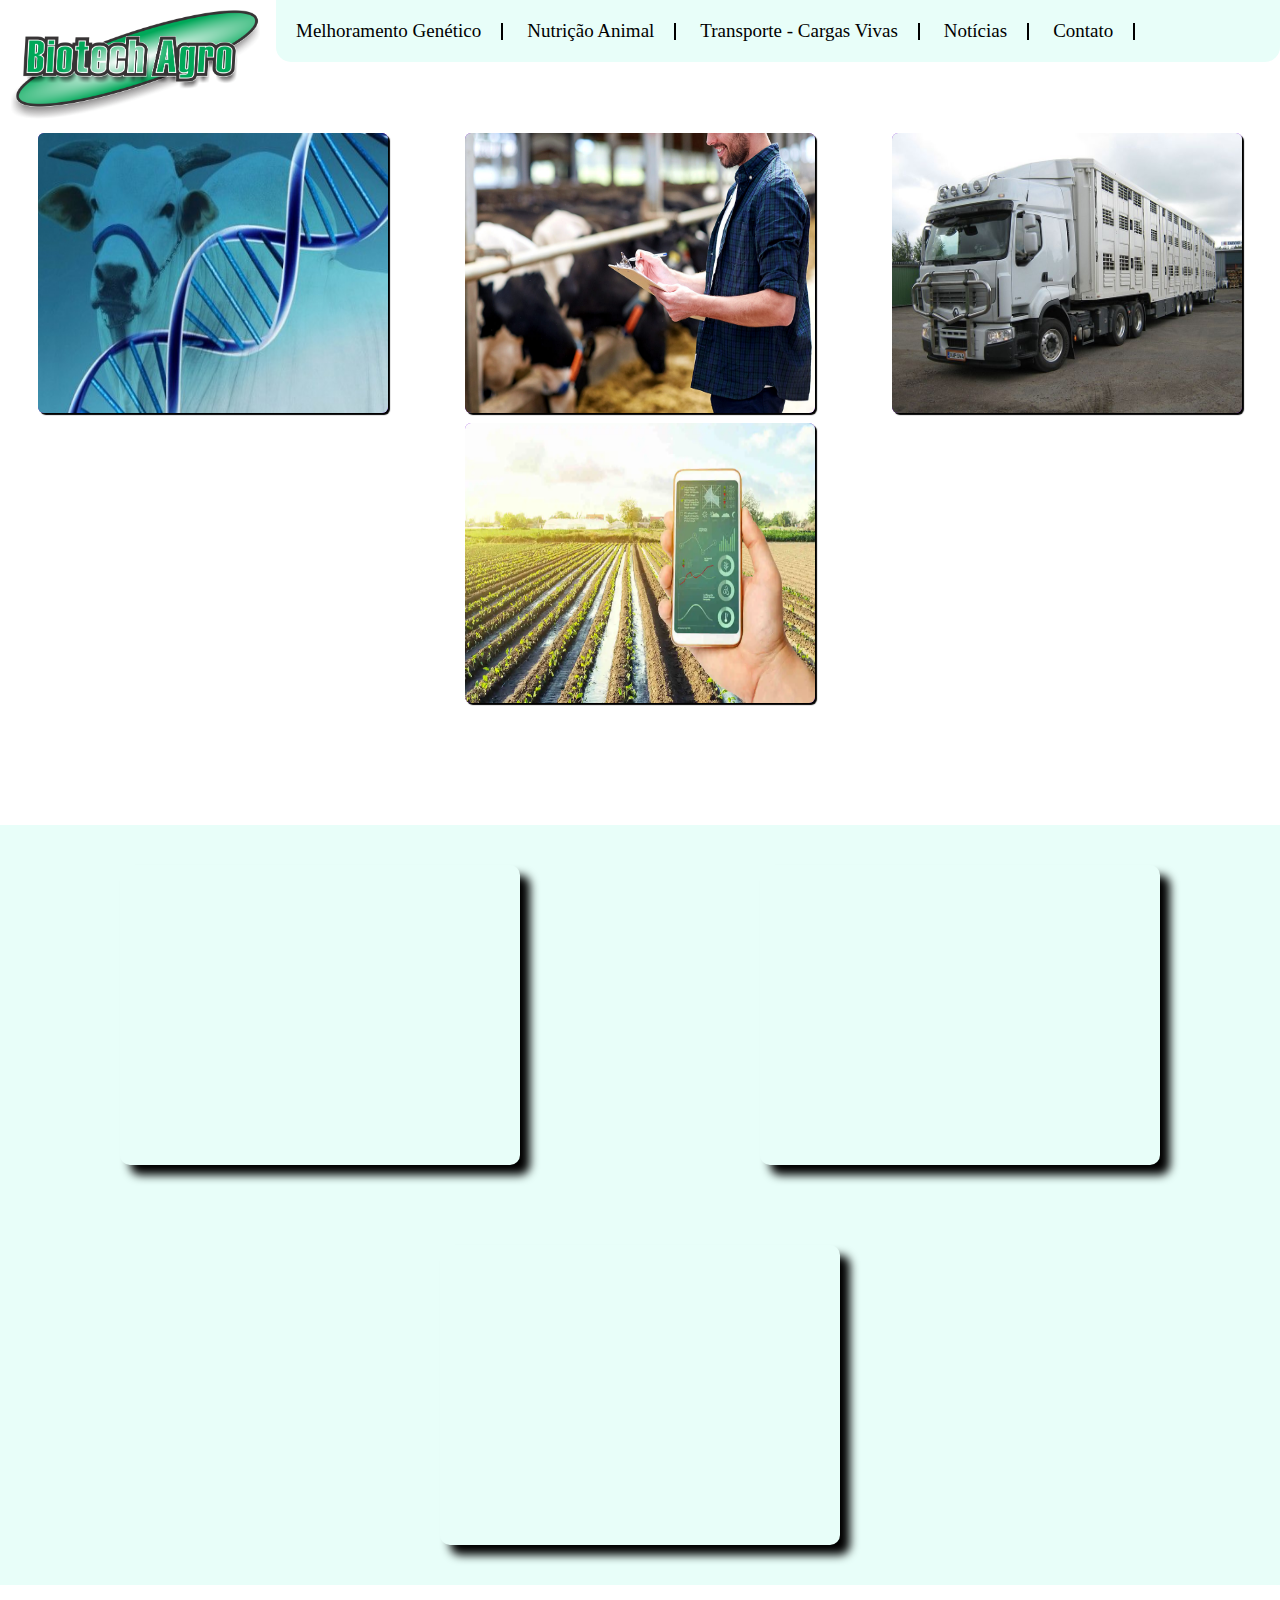
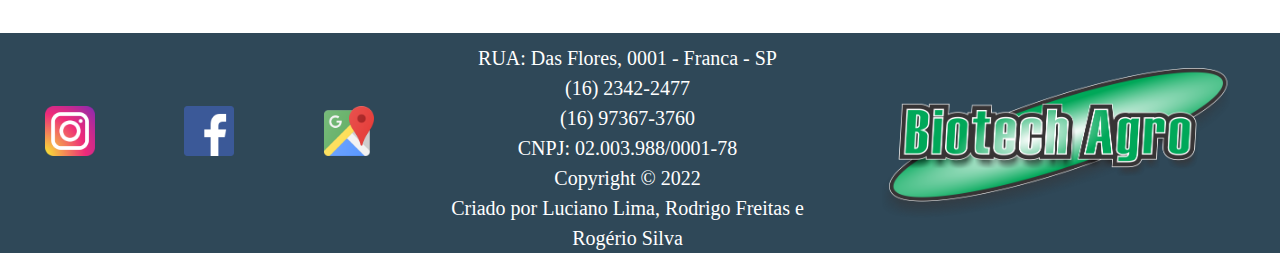
<file: index.html>
<!DOCTYPE html>
<html lang="pt-br">

<head>
    <meta charset="UTF-8">
    <meta name="viewport" content="width=device-width, initial-scale=1.0">
    <meta http-equiv="X-UA-Compatible" content="ie=edge">
    <title>Biotech Agro</title>
    <link rel="stylesheet" href="css/style.css">
    <link rel="stylesheet" href="css/animate.css">
</head>

<body>
    <nav>

        <div class="menu">
            <div class="logo animate__animated animate__fadeInLeft animate__delay-0.7s">
                <a href="index.html"><img src="img/Logo BiotechAgro 2 - ok.png" alt="logobiotechagro"></a>
            </div>
            <div class="linkmenu animate__animated animate__fadeInDown animate__delay-1s">
                <ul>
                    <li><a href="MelhorGenetica.html">Melhoramento Genético</a></li>
                    <li><a href="nutricao.html">Nutrição Animal</a></li>
                    <li><a href="transporte.html">Transporte - Cargas Vivas</a></li>
                    <li><a href="noticias.html">Notícias</a></li>
                    <li><a href="contato.html">Contato</a></li>
                </ul>
            </div>
        </div>


    </nav>
    <main>
        <div class="container1">
            <div class="boximg ">
                <a href="MelhorGenetica.html"><img src="img/melhoramento Genetico.jpg" title="Melhoramento Genético"
                        alt="imagemboi"></a>
            </div>
            <div class="boximg ">
                <a href="nutricao.html"><img src="img/NutricaoAnimal.jpg" title="Nutrição Animal"
                        alt="imagemplantandosementes"></a>
            </div>
            <div class="boximg ">
                <a href="transporte.html"><img src="img/transporte-animales-covid-19_160863.jpg"
                        title="Transporte Cargas Vivas" alt="imagemraçcaoanimal"></a>
            </div>
            <div class="boximg ">
                <a href="noticias.html"><img
                        src="img/Agronegocio-Noticias-Plataforma-Renova-Semiarido-compartilha-projetos-de-energias-renovaveis-e-sustentaveis.webp"
                        title="Notícias Agronegócio" alt="imagemtransporte"></a>
            </div>
        </div>
    </main>
    <header>
        <div class="principal">
            <div class="video">
                <iframe width="560" height="315" src="https://www.youtube.com/embed/9GR2r3Is4Jw" title="YouTube video player" frameborder="0" allow="accelerometer; autoplay; clipboard-write; encrypted-media; gyroscope; picture-in-picture" allowfullscreen></iframe>     
            </div>
            <div class="video">
                <iframe width="560" height="315" src="https://www.youtube.com/embed/khPzqHZvYto" title="YouTube video player" frameborder="0" allow="accelerometer; autoplay; clipboard-write; encrypted-media; gyroscope; picture-in-picture" allowfullscreen></iframe>
            </div>
            <div class="video">
                <iframe width="560" height="315" src="https://www.youtube.com/embed/XE--vXC5H_U" title="YouTube video player" frameborder="0" allow="accelerometer; autoplay; clipboard-write; encrypted-media; gyroscope; picture-in-picture" allowfullscreen></iframe>
            </div>
        </div>
    </header>

    <footer>
        <div class="rodape">
            <div class="linksocial">
                
                    <a class="link1" href="#">
                        <img class="icon1" src="img/Instagram.png" alt="Instagramicon"></a>
                
                
                    <a class="link2" href="#">
                        <img class="icon2" src="img/facebook.png" alt="facebookicon"></a>
                
                
                    <a class="link2" href="#">
                        <img class="icon2" src="img/googlemaps.png" alt="mapsicon"></a>
                
            </div>
            <div class="endereco">

                <p>RUA: Das Flores, 0001 - Franca - SP</p>
                <p> (16) 2342-2477</p>
                <p> (16) 97367-3760</p>
                <p>CNPJ: 02.003.988/0001-78</p>
                <p>Copyright &copy; 2022 <br>Criado por Luciano Lima, Rodrigo Freitas e Rogério Silva</p>

            </div>
            <div class="logo ">
                <a href="index.html"> <img src="img/Logo BiotechAgro 2 - ok.png" alt="logo"></a>
            </div>
        </div>
    </footer>
</body>

</html>
</file>
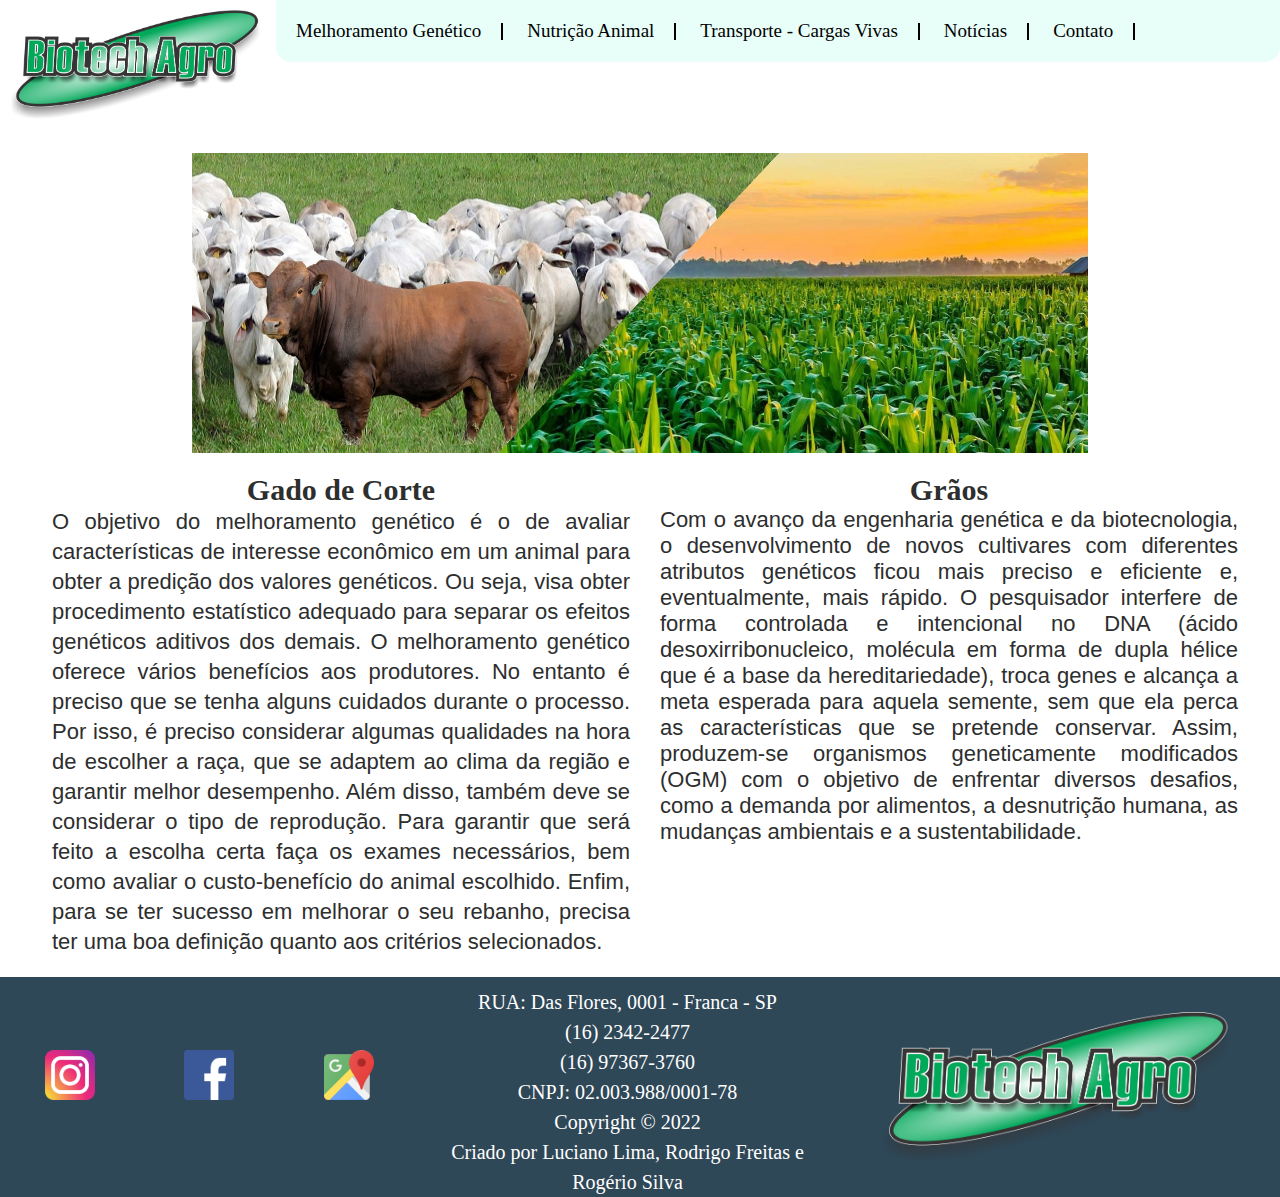
<file: MelhorGenetica.html>
<!DOCTYPE html>
<html lang="pt-br">

<head>
    <meta charset="UTF-8">
    <meta http-equiv="X-UA-Compatible" content="IE=edge">
    <meta name="viewport" content="width=device-width, initial-scale=1.0">
    <title>Melhoramento Genético</title>

    <link rel="stylesheet" href="css/style.css">
    <link rel="stylesheet" href="css/animate.css">
</head>

<body>
    <nav>
        <div class="menu">
            <div class="logo animate__animated animate__fadeInLeft animate__delay-0.7s">
                <a href="index.html"><img src="img/Logo BiotechAgro 2 - ok.png" alt="logobiotechagro"></a>
            </div>
            <div class="linkmenu animate__animated animate__fadeInDown animate__delay-1s">
                <ul>
                    <li><a href="MelhorGenetica.html">Melhoramento Genético</a></li>
                    <li><a href="nutricao.html">Nutrição Animal</a></li>
                    <li><a href="transporte.html">Transporte - Cargas Vivas</a></li>
                    <li><a href="noticias.html">Notícias</a></li>
                    <li><a href="contato.html">Contato</a></li>
                </ul>
            </div>
        </div>
    </nav>
    <main>
        <div class="melhorgene">
            <img src="img/Gen.jpg">
        </div>
    </main>
    <header>
        <div class="textomelhorgene">
            <div class="text1">
                <h1>Gado de Corte</h1>

                <p>O objetivo do melhoramento genético é o de avaliar características de interesse econômico em um
                    animal
                    para
                    obter a predição dos valores genéticos. Ou seja, visa obter procedimento estatístico adequado para
                    separar
                    os efeitos genéticos aditivos dos demais.

                    O melhoramento genético oferece vários benefícios aos produtores. No entanto é preciso que se tenha
                    alguns
                    cuidados durante o processo.

                    Por isso, é preciso considerar algumas qualidades na hora de escolher a raça, que se adaptem ao
                    clima da
                    região e garantir melhor desempenho. Além disso, também deve se considerar o tipo de reprodução.

                    Para garantir que será feito a escolha certa faça os exames necessários, bem como avaliar o
                    custo-benefício
                    do animal escolhido.

                    Enfim, para se ter sucesso em melhorar o seu rebanho, precisa ter uma boa definição quanto aos
                    critérios
                    selecionados.
                </p>
            </div>

            <div class="text2">
                <h1>Grãos</h1>

                <p>Com o avanço da engenharia genética e da biotecnologia, o desenvolvimento de novos cultivares com
                    diferentes
                    atributos genéticos ficou mais preciso e eficiente e, eventualmente, mais rápido. O pesquisador
                    interfere de
                    forma controlada e intencional no DNA (ácido desoxirribonucleico, molécula em forma de dupla hélice
                    que
                    é a
                    base da hereditariedade), troca genes e alcança a meta esperada para aquela semente, sem que ela
                    perca
                    as
                    características que se pretende conservar. Assim, produzem-se organismos geneticamente modificados
                    (OGM)
                    com
                    o objetivo de enfrentar diversos desafios, como a demanda por alimentos, a desnutrição humana, as
                    mudanças
                    ambientais e a sustentabilidade.
                </p>
            </div>
    </header>
    <footer>
        <div class="rodape">
            <div class="linksocial">
                <div class="instagram">
                    <a class="link1" href="#">
                        <img class="icon1" src="img/Instagram.png" alt="Instagramicon"></a>
                </div>
                <div class="FaceBook">
                    <a class="link2" href="#">
                        <img class="icon2" src="img/facebook.png" alt="facebookicon"></a>
                </div>
                <div class="googlemaps">
                    <a class="link2" href="#">
                        <img class="icon2" src="img/googlemaps.png" alt="mapsicon"></a>
                </div>
            </div>
            <div class="endereco">

                <p>RUA: Das Flores, 0001 - Franca - SP</p>
                <p> (16) 2342-2477</p>
                <p> (16) 97367-3760</p>
                <p>CNPJ: 02.003.988/0001-78</p>
                <p>Copyright &copy; 2022 <br>Criado por Luciano Lima, Rodrigo Freitas e Rogério Silva</p>

            </div>
            <div class="logo ">
                <a href="index.html"> <img src="img/Logo BiotechAgro 2 - ok.png" alt="logo"></a>
            </div>
        </div>
    </footer>
</body>

</html>
</file>
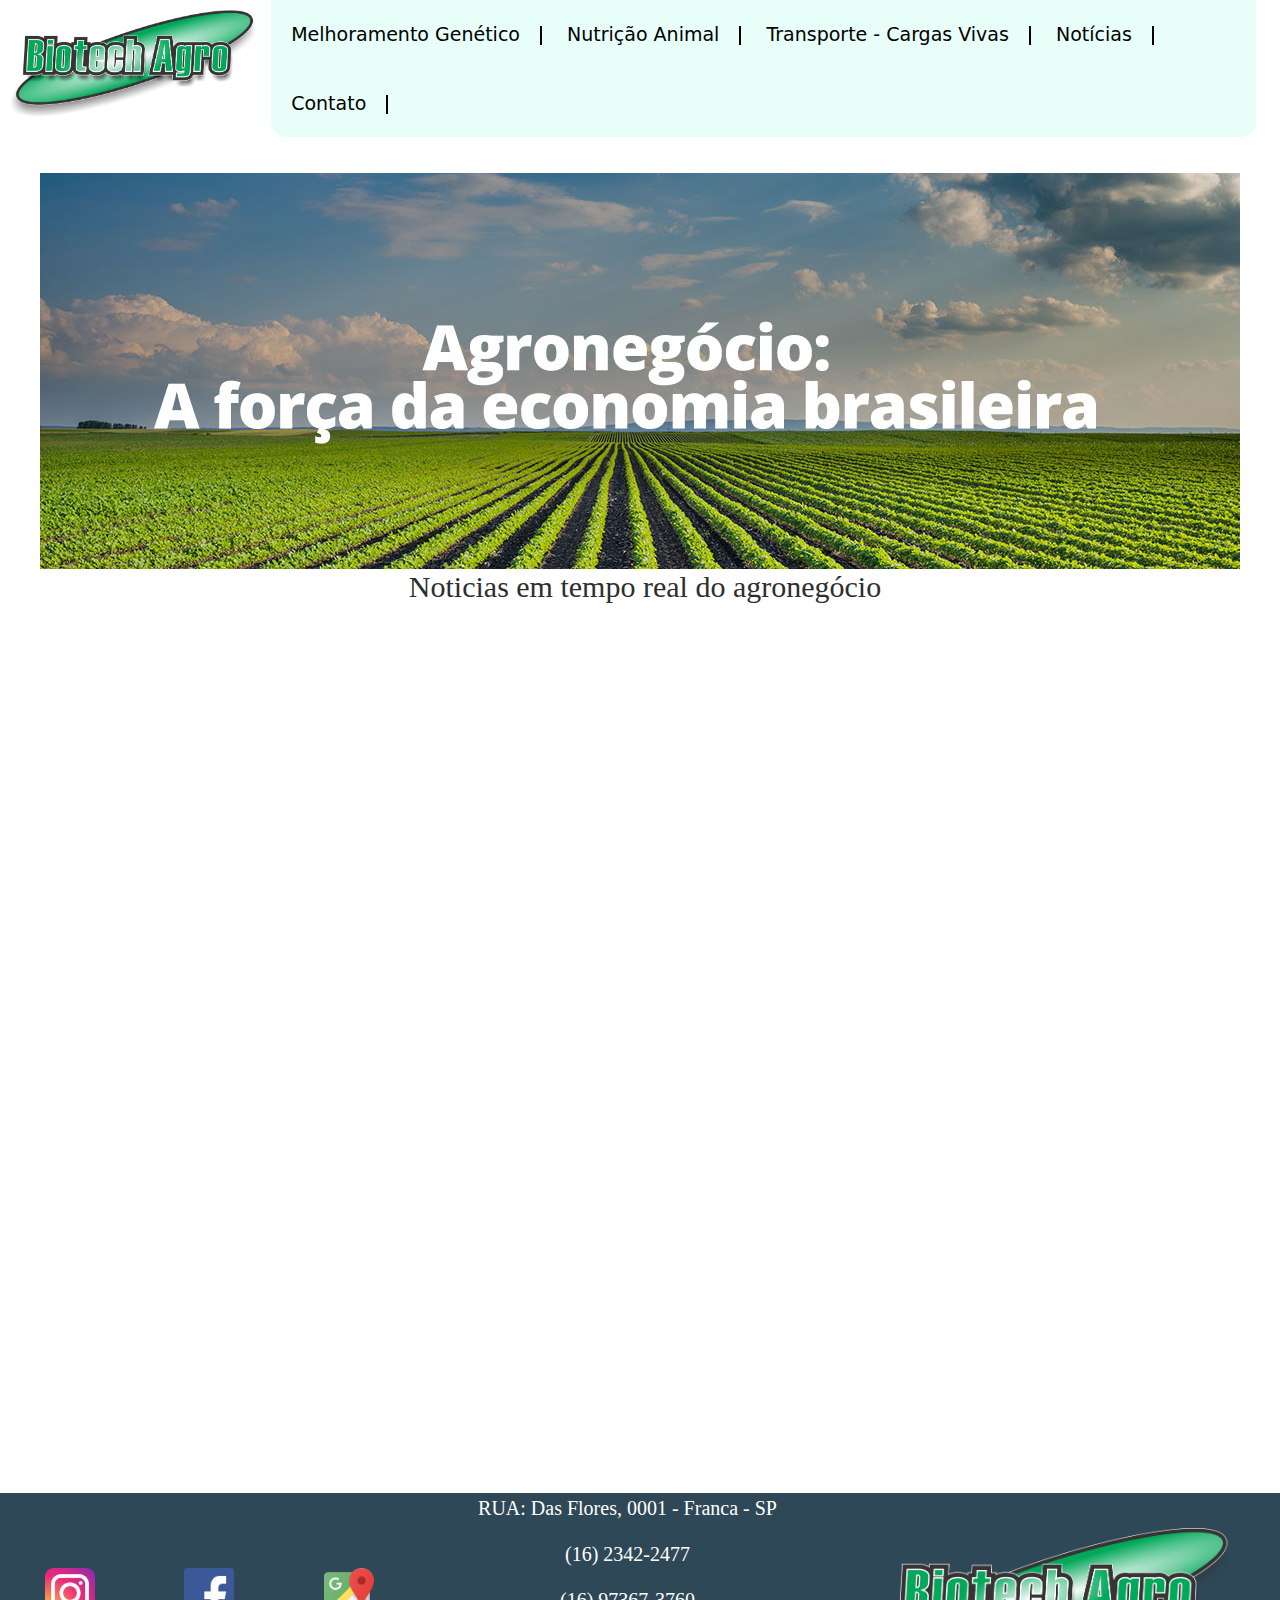
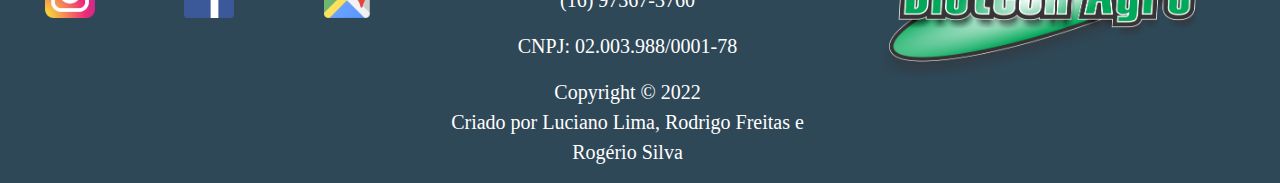
<file: noticias.html>
<!DOCTYPE html>
<html lang="pt-br">

<head>
    <meta charset="UTF-8">
    <meta name="viewport" content="width=device-width, initial-scale=1.0">
    <meta http-equiv="X-UA-Compatible" content="ie=edge">
    <title>Biotech Agro</title>
    <link rel="stylesheet" href="css/bootstrap.css">
    <link rel="stylesheet" href="css/bootstrap-grid.min.css">
    <link rel="stylesheet" href="css/style.css">
    <link rel="stylesheet" href="css/animate.css">
</head>

<body>
    <nav>
        <div class="row">
            <div class="col-sm-12 col-lg-12 col-xxl-12">
                <div class="menu">
                    <div class="logo animate__animated animate__fadeInLeft animate__delay-0.7s">
                        <a href="index.html"><img src="img/Logo BiotechAgro 2 - ok.png" alt="logobiotechagro"></a>
                    </div>
                    <div class="linkmenu animate__animated animate__fadeInDown animate__delay-1s">
                        <ul>
                            <li><a href="MelhorGenetica.html">Melhoramento Genético</a></li>
                            <li><a href="nutricao.html">Nutrição Animal</a></li>
                            <li><a href="transporte.html">Transporte - Cargas Vivas</a></li>
                            <li><a href="noticias.html">Notícias</a></li>
                            <li><a href="contato.html">Contato</a></li>
                        </ul>
                    </div>
                </div>

            </div>
        </div>
    </nav>

    <div class="containertexto1">
        <div class="boximg1">
            <img src="img/agronegocio.jpg">
        </div>
        <h1>Noticias em tempo real do agronegócio</h1>
        <script type="text/javascript" src="https://www.noticiasagricolas.com.br/widgets/noticias?subsecao=2,3,162,6,7,8,10,64,80,85,146,5,4,11,160,12,156,40,158,60,13,163,97,14,95,205,15,1,155,84,28,149,26,69,90,62,27,92,148,154,32,67,101,102,103,105,106,107,108,109,147,110,111,112,113,159,114,157,115,116,68,164,117,118,119,204,120,121,203,166&largura=auto&altura=auto&fonte=Arial%2C%20Helvetica%2C%20sans-serif&tamanho=12pt&cortexto=333333&corlink=006666&qtd=1000&output=js"></script>
              
    </div>
    

<footer>
        <div class="rodape">
            <div class="linksocial">
                <div class="instagram">
                    <a class="link1"
                        href="#">
                        <img class="icon1" src="img/Instagram.png"
                            alt="Instagramicon"></a>
                </div>
                <div class="FaceBook">
                    <a class="link2" href="#">
                        <img class="icon2" src="img/facebook.png" alt="facebookicon"></a>
                </div>
                <div class="googlemaps">
                    <a class="link2" href="#">
                        <img class="icon2" src="img/googlemaps.png" alt="mapsicon"></a>
                </div>
            </div>
            <div class="endereco">
                
                    <p>RUA: Das Flores, 0001 - Franca - SP</p>
                    <p> (16) 2342-2477</p>
                    <p> (16) 97367-3760</p>
                    <p>CNPJ: 02.003.988/0001-78</p>
                    <p>Copyright &copy; 2022 <br>Criado por Luciano Lima, Rodrigo Freitas e Rogério Silva</p>
                
            </div>
            <div class="logo ">
               <a href="index.html"> <img src="img/Logo BiotechAgro 2 - ok.png" alt="logo"></a>
            </div>
        </div>
    </footer>
</body>

</html>
</file>
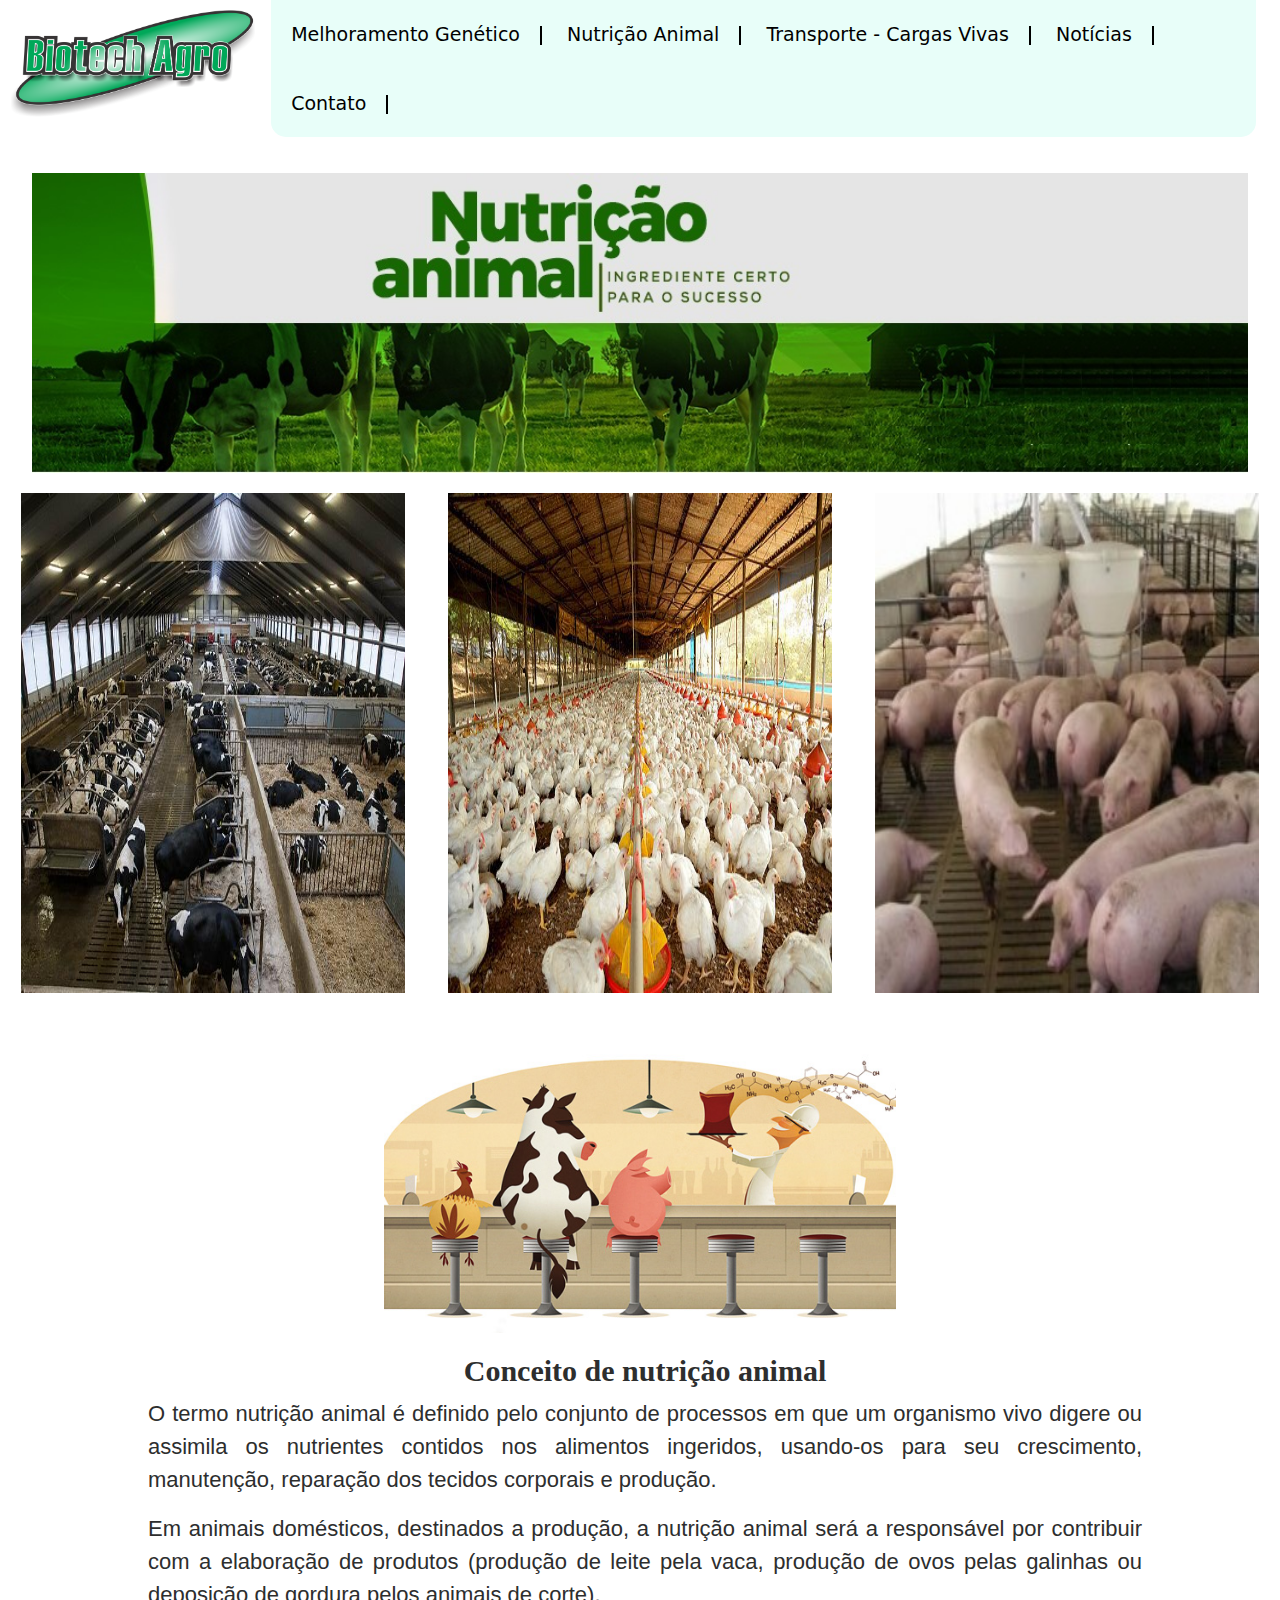
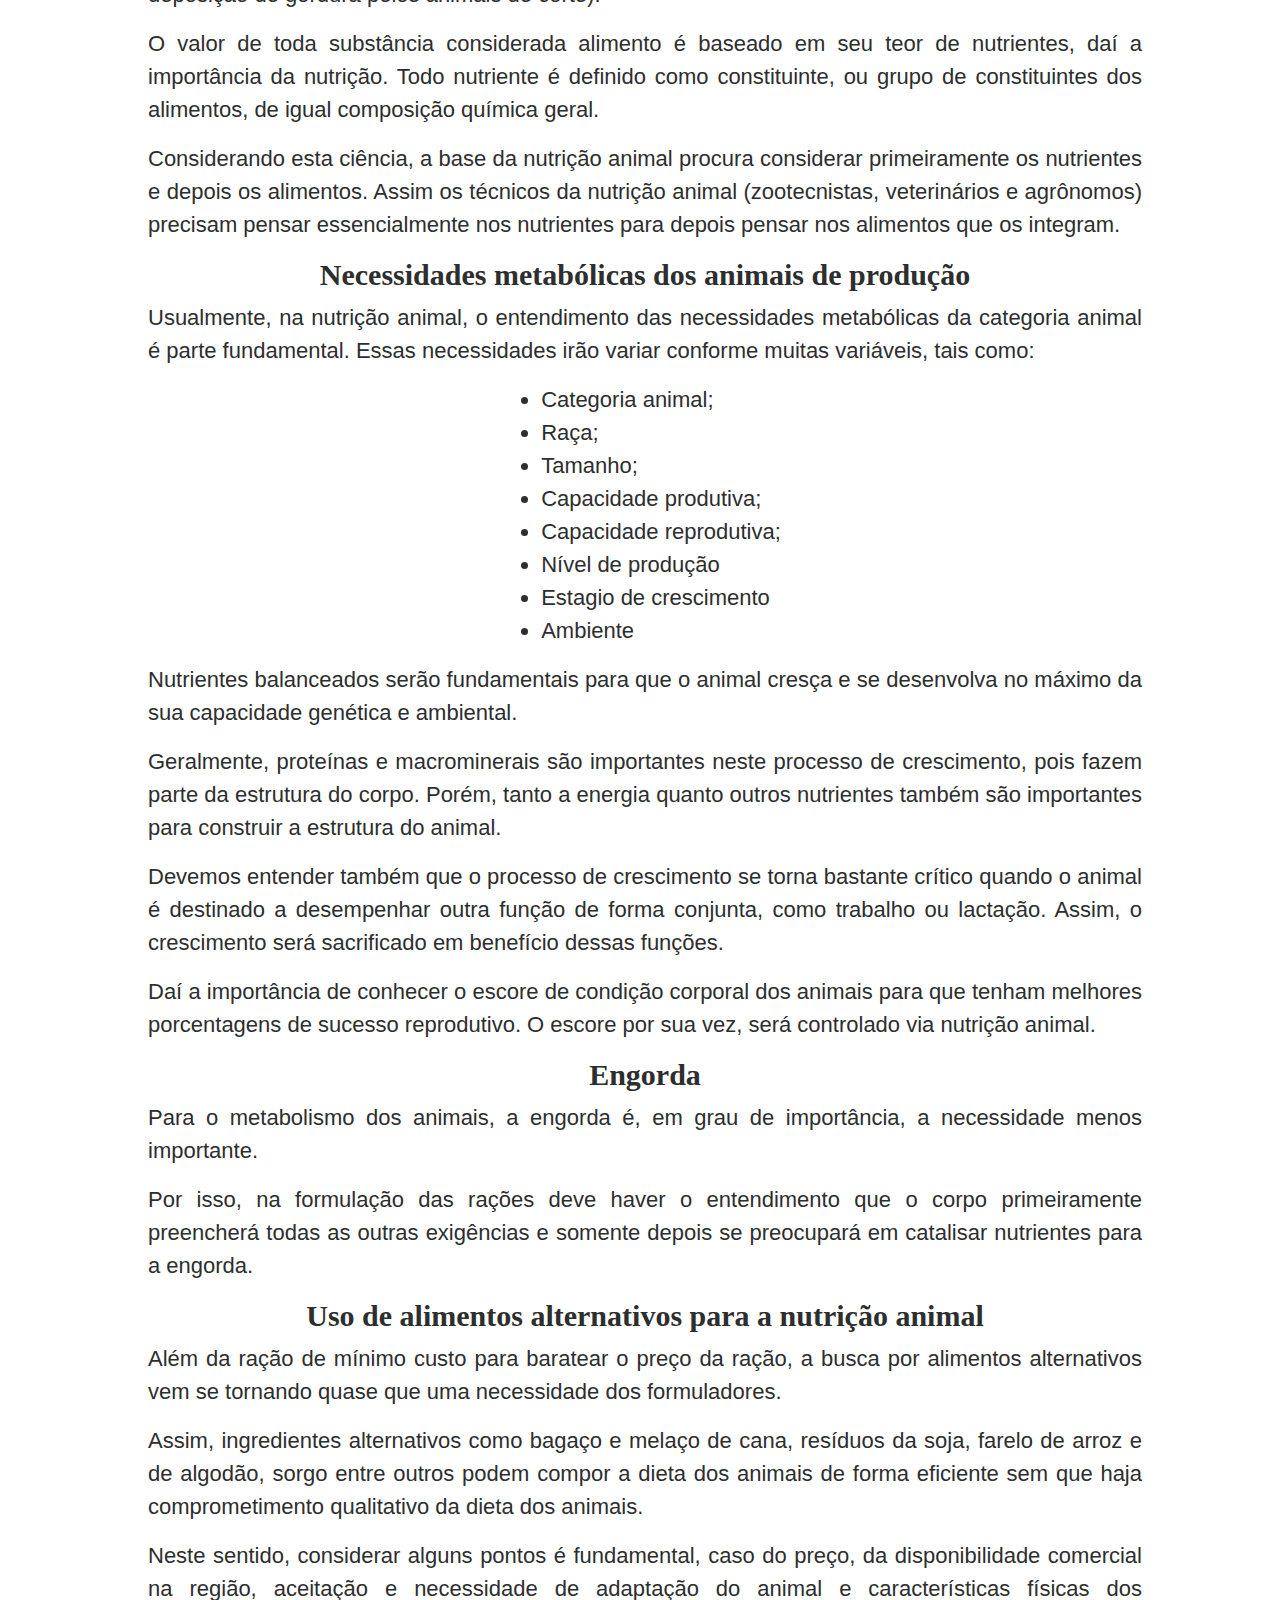
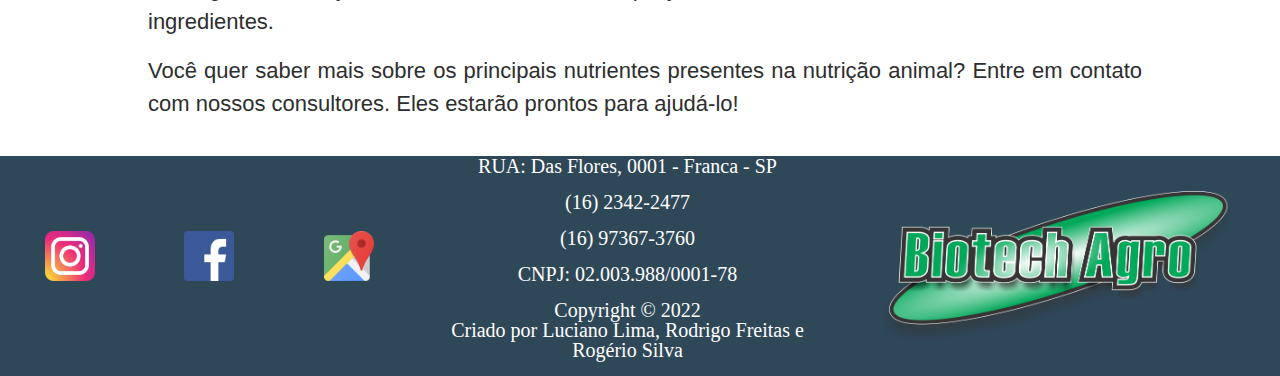
<file: nutricao.html>
<!DOCTYPE html>
<html lang="pt-br">

<head>
    <meta charset="UTF-8">
    <meta http-equiv="X-UA-Compatible" content="IE=edge">
    <meta name="viewport" content="width=device-width, initial-scale=1.0">
    <title>Nutrição Animal</title>
    <link rel="stylesheet" href="css/bootstrap.css">
    <link rel="stylesheet" href="css/bootstrap-grid.min.css">
    <link rel="stylesheet" href="css/style.css">
    <link rel="stylesheet" href="css/animate.css">
</head>

<body>
    <nav>
        <div class="row">
            <div class="col-sm-12 col-lg-12 col-xxl-12">
                <div class="menu">
                    <div class="logo animate__animated animate__fadeInLeft animate__delay-0.7s">
                        <a href="index.html"><img src="img/Logo BiotechAgro 2 - ok.png" alt="logobiotechagro"></a>
                    </div>
                    <div class="linkmenu animate__animated animate__fadeInDown animate__delay-1s">
                        <ul>
                            <li><a href="MelhorGenetica.html">Melhoramento Genético</a></li>
                            <li><a href="nutricao.html">Nutrição Animal</a></li>
                            <li><a href="transporte.html">Transporte - Cargas Vivas</a></li>
                            <li><a href="noticias.html">Notícias</a></li>
                            <li><a href="contato.html">Contato</a></li>
                        </ul>
                    </div>
                </div>
            </div>
        </div>
    </nav>
    <main>
        <div class="imgnutricao">
            <img src="img/950x267_1.jpg">
        </div>
    </main>
    <header>
        <div class="containernutri">
            <div class="boxnutri">
                <img src="img/Free Stall-2.jpeg">
            </div>
            <div class="boxnutri">
                <img src="img/granja-de-frango.jpeg">
            </div>
            <div class="boxnutri">
                <img src="img/Criacao.jpg">
            </div>
        </div>
        <div class="containertexto">
            <div class="boximg">
                <img src="img/Nut.jpg">
            </div>
                <h1><b>Conceito de nutrição animal</b></h1>
                <p>O termo nutrição animal é definido pelo conjunto de processos em que um organismo vivo digere ou
                    assimila os nutrientes contidos nos alimentos ingeridos, usando-os para seu crescimento,
                    manutenção, reparação dos tecidos corporais e produção.</p>
                <p>Em animais domésticos, destinados a produção, a nutrição animal será a responsável por contribuir
                    com a elaboração de produtos (produção de leite pela vaca, produção de ovos pelas galinhas ou
                    deposição de gordura pelos animais de corte).</p>
                <p>O valor de toda substância considerada alimento é baseado em seu teor de nutrientes, daí a
                    importância da nutrição. Todo nutriente é definido como constituinte, ou grupo de constituintes
                    dos alimentos, de igual composição química geral.</p>
                <p>Considerando esta ciência, a base da nutrição animal procura considerar primeiramente os
                    nutrientes e depois os alimentos. Assim os técnicos da nutrição animal (zootecnistas,
                    veterinários e agrônomos) precisam pensar essencialmente nos nutrientes para depois pensar nos
                    alimentos que os integram.</p>
                <h2><b>Necessidades metabólicas dos animais de produção</b></h2>
                <p>Usualmente, na nutrição animal, o entendimento das necessidades metabólicas da categoria animal é
                    parte fundamental. Essas necessidades irão variar conforme muitas variáveis, tais como:</p>
                <ul>
                    <li>Categoria animal;</li>
                    <li>Raça;</li>
                    <li>Tamanho;</li>
                    <li>Capacidade produtiva;</li>
                    <li>Capacidade reprodutiva;</li>
                    <li>Nível de produção</li>
                    <li>Estagio de crescimento</li>
                    <li>Ambiente</li>
                </ul>


                <p>Nutrientes balanceados serão fundamentais para que o animal cresça e se desenvolva no máximo da
                    sua capacidade genética e ambiental.</p>
                <p>Geralmente, proteínas e macrominerais são importantes neste processo de crescimento, pois fazem
                    parte da estrutura do corpo. Porém, tanto a energia quanto outros nutrientes também são
                    importantes para construir a estrutura do animal.</p>
                <p>Devemos entender também que o processo de crescimento se torna bastante crítico quando o animal é
                    destinado a desempenhar outra função de forma conjunta, como trabalho ou lactação. Assim, o
                    crescimento será sacrificado em benefício dessas funções.</p>
                <p>Daí a importância de conhecer o escore de condição corporal dos animais para que tenham melhores
                    porcentagens de sucesso reprodutivo. O escore por sua vez, será controlado via nutrição animal.
                </p>
                <h2><b>Engorda</b></h2>
                <p>Para o metabolismo dos animais, a engorda é, em grau de importância, a necessidade menos
                    importante.</p>
                <p>Por isso, na formulação das rações deve haver o entendimento que o corpo primeiramente preencherá
                    todas as outras exigências e somente depois se preocupará em catalisar nutrientes para a
                    engorda.</p>
                <h2><b>Uso de alimentos alternativos para a nutrição animal</b></h2>
                <p>Além da ração de mínimo custo para baratear o preço da ração, a busca por alimentos alternativos
                    vem se tornando quase que uma necessidade dos formuladores.</p>
                <p>Assim, ingredientes alternativos como bagaço e melaço de cana, resíduos da soja, farelo de arroz
                    e de algodão, sorgo entre outros podem compor a dieta dos animais de forma eficiente sem que
                    haja comprometimento qualitativo da dieta dos animais.</p>
                <p>Neste sentido, considerar alguns pontos é fundamental, caso do preço, da disponibilidade
                    comercial na região, aceitação e necessidade de adaptação do animal e características físicas
                    dos ingredientes.</p>
                <p>Você quer saber mais sobre os principais nutrientes presentes na nutrição animal? Entre em
                    contato com nossos consultores. Eles estarão prontos para ajudá-lo!</p>


            </div>
    </header>
    <footer>
        <div class="rodape">
            <div class="linksocial">

                <a class="link1" href="#">
                    <img class="icon1" src="img/Instagram.png" alt="Instagramicon"></a>


                <a class="link2" href="#">
                    <img class="icon2" src="img/facebook.png" alt="facebookicon"></a>


                <a class="link2" href="#">
                    <img class="icon2" src="img/googlemaps.png" alt="mapsicon"></a>

            </div>
            <div class="endereco2">

                <p>RUA: Das Flores, 0001 - Franca - SP</p>
                <p> (16) 2342-2477</p>
                <p> (16) 97367-3760</p>
                <p>CNPJ: 02.003.988/0001-78</p>
                <p>Copyright &copy; 2022 <br>Criado por Luciano Lima, Rodrigo Freitas e Rogério Silva</p>

            </div>
            <div class="logo ">
                <a href="index.html"> <img src="img/Logo BiotechAgro 2 - ok.png" alt="logo"></a>
            </div>
        </div>
    </footer>
</body>

</html>
</file>
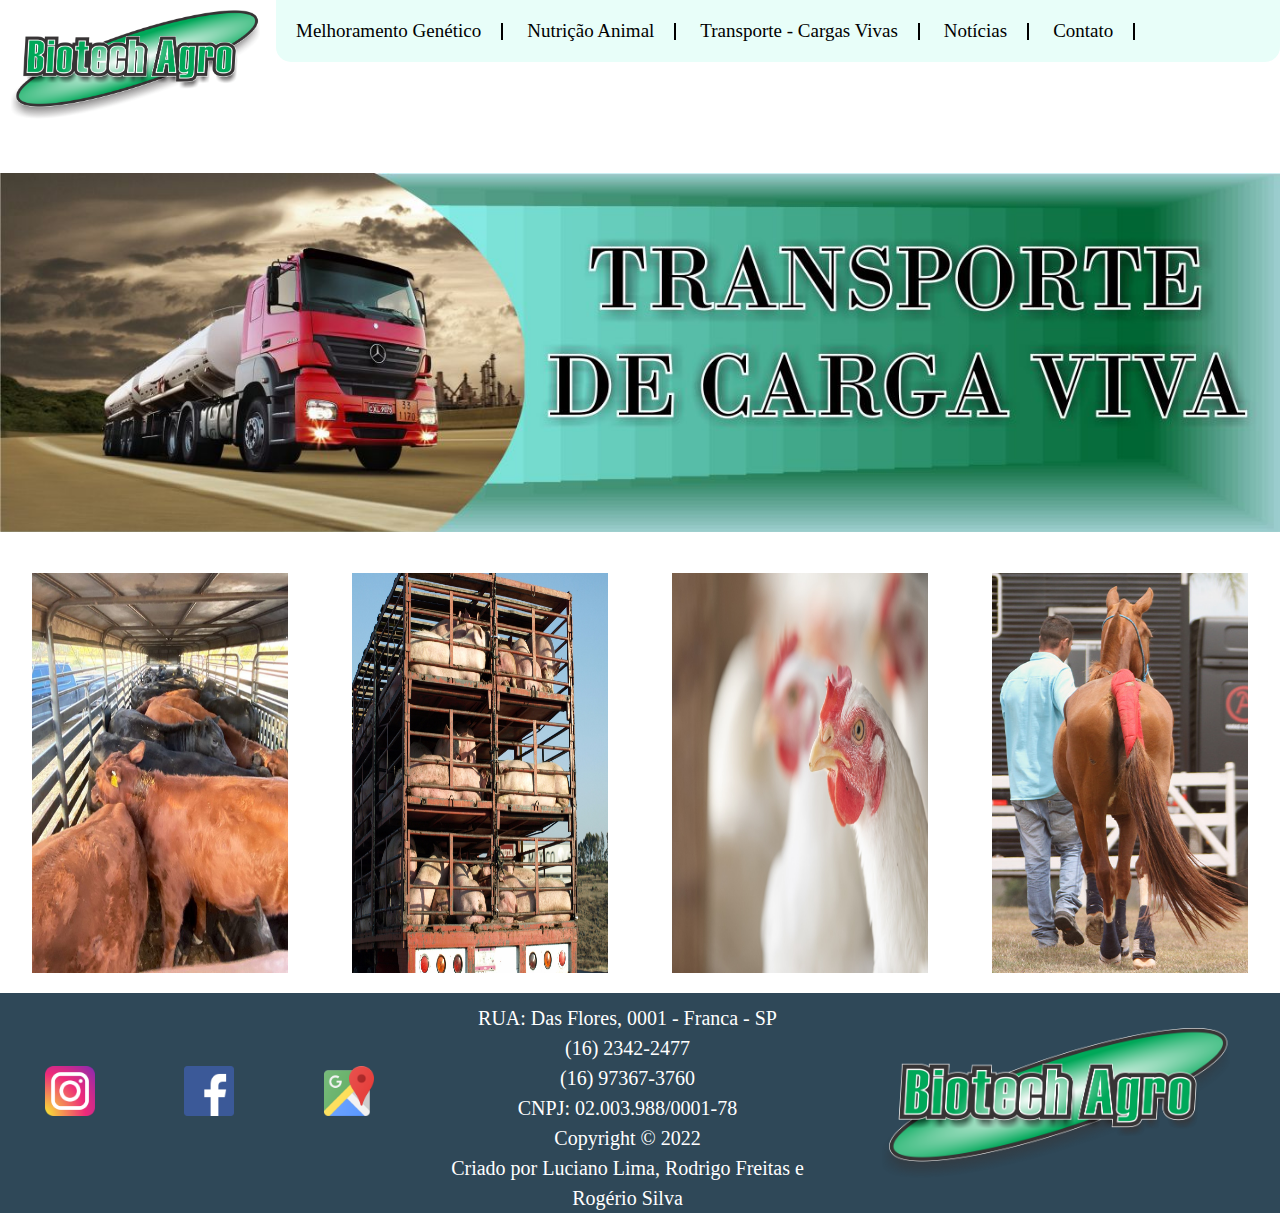
<file: transporte.html>
<!DOCTYPE html>
<html lang="pt-br">

<head>
    <meta charset="UTF-8">
    <meta http-equiv="X-UA-Compatible" content="IE=edge">
    <meta name="viewport" content="width=device-width, initial-scale=1.0">
    <title>Transporte de Carga Viva</title>
    <link rel="stylesheet" href="css/style.css">
    <link rel="stylesheet" href="css/animate.css">
</head>

<body>
    <nav>
        <div class="menu">
            <div class="logo animate__animated animate__fadeInLeft animate__delay-0.7s">
                <a href="index.html"><img src="img/Logo BiotechAgro 2 - ok.png" alt="logobiotechagro"></a>
            </div>
            <div class="linkmenu animate__animated animate__fadeInDown animate__delay-1s">
                <ul>
                    <li><a href="MelhorGenetica.html">Melhoramento Genético</a></li>
                    <li><a href="nutricao.html">Nutrição Animal</a></li>
                    <li><a href="transporte.html">Transporte - Cargas Vivas</a></li>
                    <li><a href="noticias.html">Notícias</a></li>
                    <li><a href="contato.html">Contato</a></li>
                </ul>
            </div>
        </div>
    </nav>
    <main>
        <div class="imgtransporte">
            <img src="img/transporte carga.jpg" alt="imagemtransporte">
        </div>
    </main>
    <header>
        <div class="containertransp">
            <div class="boxnutransp">
                <img src="img/tranpbovino.jpg" alt="">
            </div>
            <div class="boxnutransp">
                <img src="img/transpsuino.jpeg" alt="">
            </div>
            <div class="boxnutransp">
                <img src="img/transpaves.jpg" alt="">
            </div>
            <div class="boxnutransp">
                <img src="img/transpequino.jpg" alt="">
            </div>
        </div>
    </header>
    <footer>
        <div class="rodape">
            <div class="linksocial">
                <div class="instagram">
                    <a class="link1" href="#">
                        <img class="icon1" src="img/Instagram.png" alt="Instagramicon"></a>
                </div>
                <div class="FaceBook">
                    <a class="link2" href="#">
                        <img class="icon2" src="img/facebook.png" alt="facebookicon"></a>
                </div>
                <div class="googlemaps">
                    <a class="link2" href="#">
                        <img class="icon2" src="img/googlemaps.png" alt="mapsicon"></a>
                </div>
            </div>
            <div class="endereco">

                <p>RUA: Das Flores, 0001 - Franca - SP</p>
                <p> (16) 2342-2477</p>
                <p> (16) 97367-3760</p>
                <p>CNPJ: 02.003.988/0001-78</p>
                <p>Copyright &copy; 2022 <br>Criado por Luciano Lima, Rodrigo Freitas e Rogério Silva</p>

            </div>
            <div class="logo ">
                <a href="index.html"> <img src="img/Logo BiotechAgro 2 - ok.png" alt="logo"></a>
            </div>
        </div>
    </footer>
</body>

</html>
</file>
<file: css/style.css>
@keyframes boxanime {
    0% {
        width: 350px;
        height: 280px;
        
        transition: all 1s ease-in;
        box-shadow: 2px 2px 1px black;
    }

    100% {
        width: 350px;
        height: 280px;
        
        transition: all 1s ease-in;
        box-shadow: 20px 20px 10px black;
        transform: rotateZ(-2deg)
    }

}
@keyframes imganime {
    0% {
        width: 250px;
        height: 150px;
    
    }

    100% {
        width: 350px;
        height: 250px; 
    }

}
*{
    padding: 0;
    max-width: 100%;
    margin: 0;
}
body {
    background-color: #fff;
    margin: 0;
    padding: 0;

}

.menu {
    width: 100%;
    height: auto;
    display: flex;
    flex-basis: 10%;
    justify-content: space-between;

}

.linkmenu {
    width: 80%;


}

.linkmenu ul {
    width: 100%;
    display: block;
    box-sizing: border-box;
    background-color: #E8FEF9;
    border-radius: 0 0 15px 15px;
    padding: 0;
    list-style: none;
    align-items: center;
    justify-content: center;
    flex-wrap: wrap;
}

.linkmenu ul li {
    display: inline;
    height: auto;
    border-right: solid 2px black;
}

.linkmenu ul li a {
    text-decoration: none;
    padding: 20px;
    color: black;
    display: inline-block;
    transition: background .4s;
    font-size: 19px;
}

.linkmenu ul li a:hover {
    background-color: #2F4858;
    color: white;
    font-weight: bold;
    border-radius: 0 0 15px 15px;
}


.logo {
    width: 20%;
    height: auto;
    display: flex;
    margin: 10px 15px 10px 10px;



}

.logo img {
    width: 100%;
    
}

.container1 {
    width: 100%;
    height: auto;
    margin: auto;
    display: flex;
    flex-wrap: wrap;
    
    justify-content: space-around;

}

.container1 .boximg {
    width: 350px;
    height: 280px;
    display: flex;
    margin: 0 10px 10px 10px;
    border-radius: 6px;
    background-color: blueviolet;
    transition: all 1s ease-in;
    box-shadow: 2px 2px 1px black;
}

.container1 .boximg img {
    width: 350px;
    height: 280px;
    border-radius: 6px;

}

.container1 .boximg:hover {
    animation: boxanime 1s forwards;
    background-color: rgba(245, 245, 220, 0.555);
}

.principal {
    width: 100%;
    height: auto;
    display: flex;
    flex-wrap: wrap;
    margin-top: 7em;
    margin-bottom: 3em;
    justify-content: space-around;
    align-items: center;
    background-color: #E8FEF9;
}


.video {
    width: 400px;
    height: 300px;
    display: flex;
    margin: 40px;
    box-shadow: 10px 10px 10px black;
    border-radius: 10px;
    
}

.video iframe{
    
    border-radius: 10px;
}
.rodape {
    background-color: #2F4858;
    width: 100%;
    height: auto;
    display: flex;
    justify-content: space-around;
    
}

.rodape .linksocial {
    width: 33%;
    height: 200px;
    display: flex;
    justify-content: space-around;
    align-items: center;
    flex-wrap: wrap;

}
.linksocial img{
    width: 50px;
    height: 50px;
}

.rodape .endereco {
    width: 33%;
    height: auto;
    display: flex;
    font-family: serif;
    color: white;
    font-size: 20px;
    justify-content: flex-end;
    align-items: center;
    flex-direction: column;
    line-height: 30px;
}
.rodape .endereco2 {
    width: 33%;
    height: auto;
    display: flex;
    font-family: serif;
    color: white;
    font-size: 20px;
    justify-content: flex-end;
    align-items: center;
    flex-direction: column;
    line-height: 20px;
}

.rodape .endereco p{
    text-align: center;
}
.rodape .endereco2 p{
    text-align: center;
}
.rodape .logo {
    width: 33%;
    height: 200px;
    display: flex;
    justify-content: center;
    align-items: center;
}
.rodape .logo img{
    width: 350px;
    height: 150px;
    display: flex;
}

.melhorgene{
    width: 70%;
    height: 300px;
    margin: 20px auto;
}

.melhorgene img {
    width: 100%;
    height: 300px;
}

.textomelhorgene {
    width: 95%;
    height: auto;
    margin: 20px auto;
    display: flex;
    background-color: white;
}

.text1 {
    width: 100%;
}

.text2 {
    width: 100%;
}
.text1 h1 {
    color: #2d2e2e;
    font-size: 30px;
    font-family: serif;
    text-align: center;
    margin-left: 20px;
    margin-right: 10px;
}

.text2 h1 {
    color: #2d2e2e;
    font-size: 30px;
    font-family: serif;
    text-align: center;
    margin-left: 20px;
    margin-right: 10px;
}

.text1 p {
    color: #2d2e2e;
    font-size: 22px;
    font-family: sans-serif;
    text-align: justify;
    margin-left: 20px;
    margin-right: 10px;
    line-height: 30px;
}

.text2 p {
    color: #2d2e2e;
    font-size: 22px;
    font-family: sans-serif;
    text-align: justify;
    margin-left: 20px;
    margin-right: 10px;
}


.imgnutricao{
    width: 95%;
    height: 300px;
    margin: 20px auto;
    display: flex;
    justify-content: center;

}
.containernutri{
    width: 100%;
    height: 500px;
    margin: 20px auto;
    display: flex;
    justify-content: space-around;
    
}

.containernutri .boxnutri{
    width: 30%;
    height: 500px;
    display: flex;
   
}

.containernutri .boxnutri img{
    width: 100%;
}

.containertexto{
    width: 80%;
    height: auto;
    margin: 20px auto;
    display: flex;
    justify-content: flex-start;
    align-items: center;
    flex-direction: column;
    text-align: justify;

   
    
}

.containertexto h1{
    color: #2d2e2e;
    font-size: 30px;
    font-family: serif;
    text-align: center;
    margin-left: 20px;
    margin-right: 10px;
}

.containertexto h2{
    color: #2d2e2e;
    font-size: 30px;
    font-family: serif;
    text-align: center;
    margin-left: 20px;
    margin-right: 10px;
}

.containertexto p {
    color: #2d2e2e;
    font-size: 22px;
    font-family: sans-serif;
    text-align: justify;
    margin-left: 20px;
    margin-right: 10px;
}


.containertexto .boximg{
    width: 50%;
    height: 300px;
    margin: 20px auto;
    display: flex;
    
    
}

.containertexto ul li {
    color: #2d2e2e;
    font-size: 22px;
    font-family: sans-serif;
    text-align: left;
    margin-left: 20px;
    margin-right: 10px;
}

.imgtransporte{
    width: 100%;
    height: 400px;
    margin: 20px auto;
    display: flex;
    justify-content: center;
    align-items: center;
}

.imgtrasnporte img{
    width: 100%;
    height: auto;
}

.containertransp{
    width: 100%;
    height: 400px;
    margin: 20px auto;
    display: flex;
    justify-content: space-around;
    
}
.containertransp .boxnutransp{
    width: 20%;
    height: 400px;
    display: flex;
    
}

.containertransp .boxnutransp img{
    width: 100%;

}
.containertexto1{
    width: 100%;
    height: 1300px;
    margin: 20px auto;
    display: flex;
    justify-content: flex-start;
    align-items: center;
    flex-direction: column;
    text-align: justify;
}
.containertexto1 h1{
    color: #2d2e2e;
    font-size: 30px;
    font-family: serif;
    text-align: center;
    margin-left: 20px;
    margin-right: 10px;
}

.containertexto .boximg1{
    width: 50%;
    height: 300px;
    margin: 20px auto;
    display: flex;
    
}

form {
     margin: 0 auto;
    width: 400px;
    padding: 1em;
    border: 1px solid #CCC;
    border-radius: 1em;
  }
</file>
